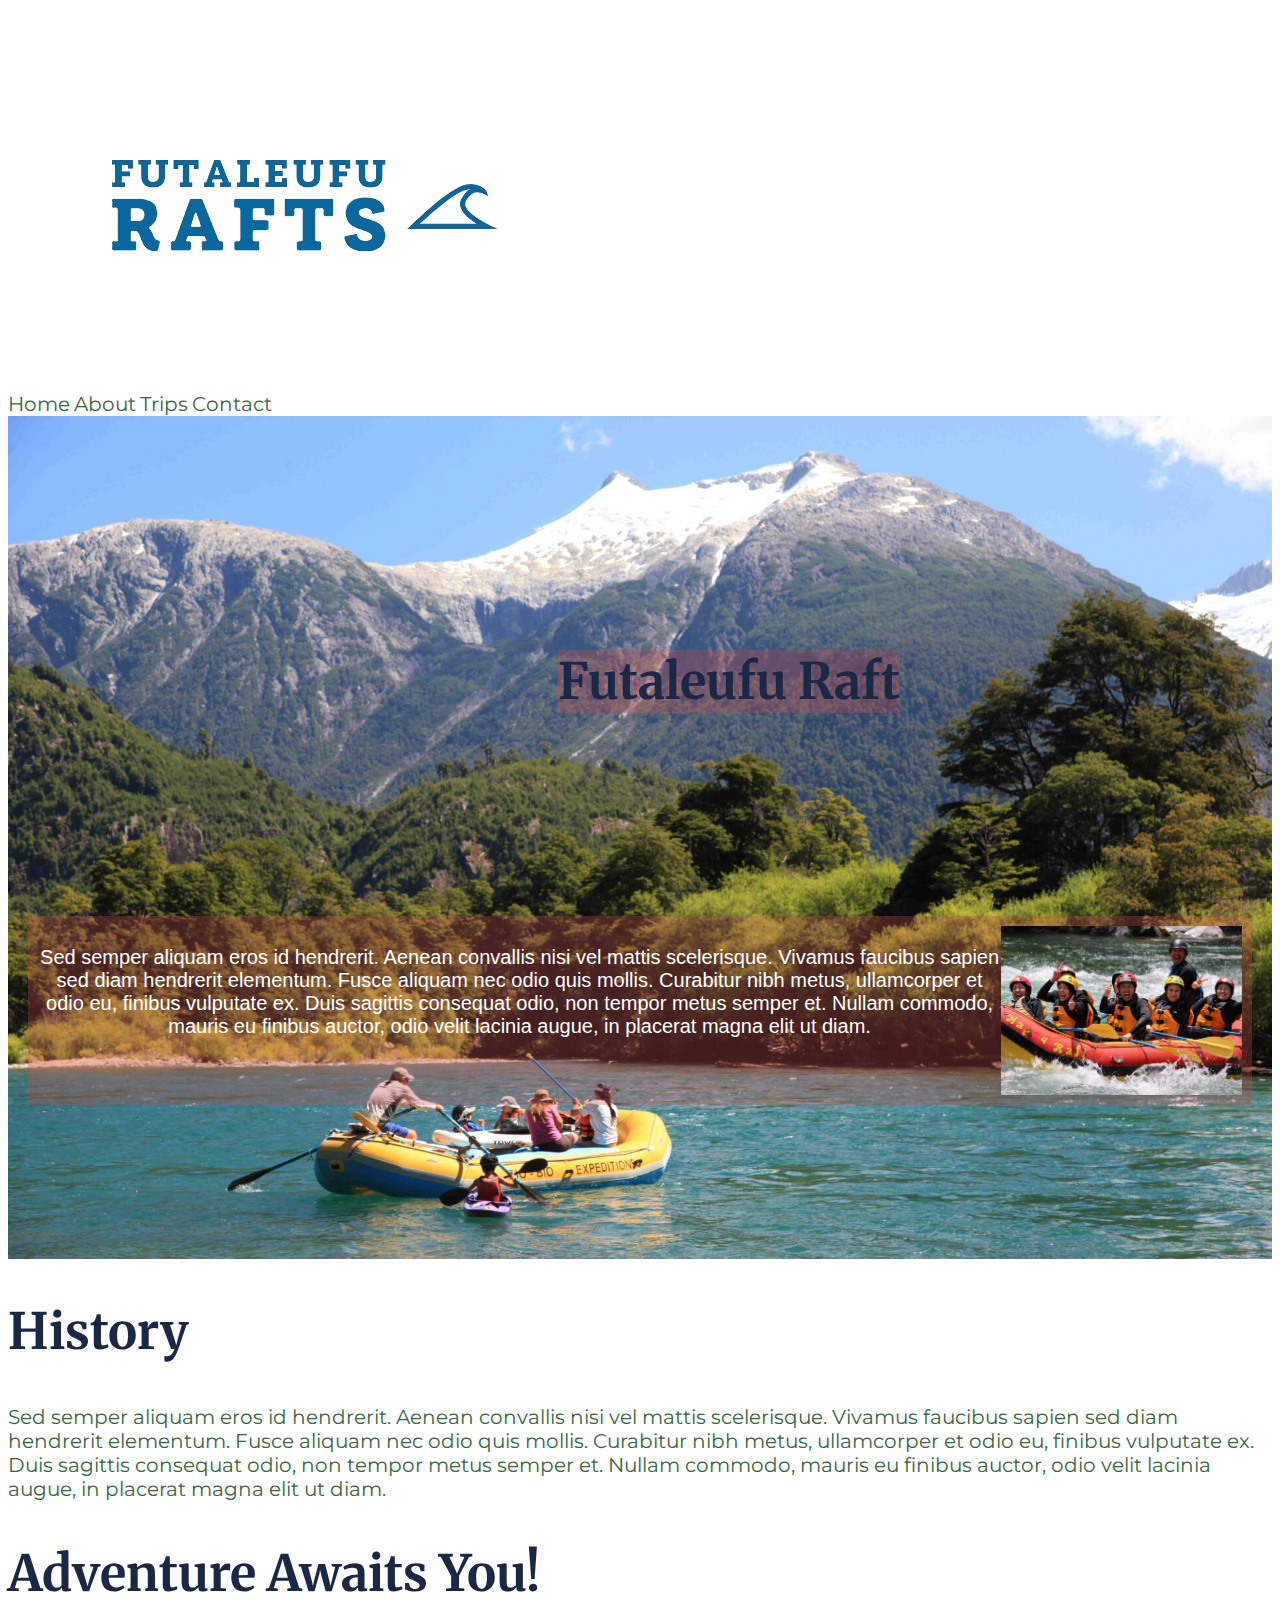
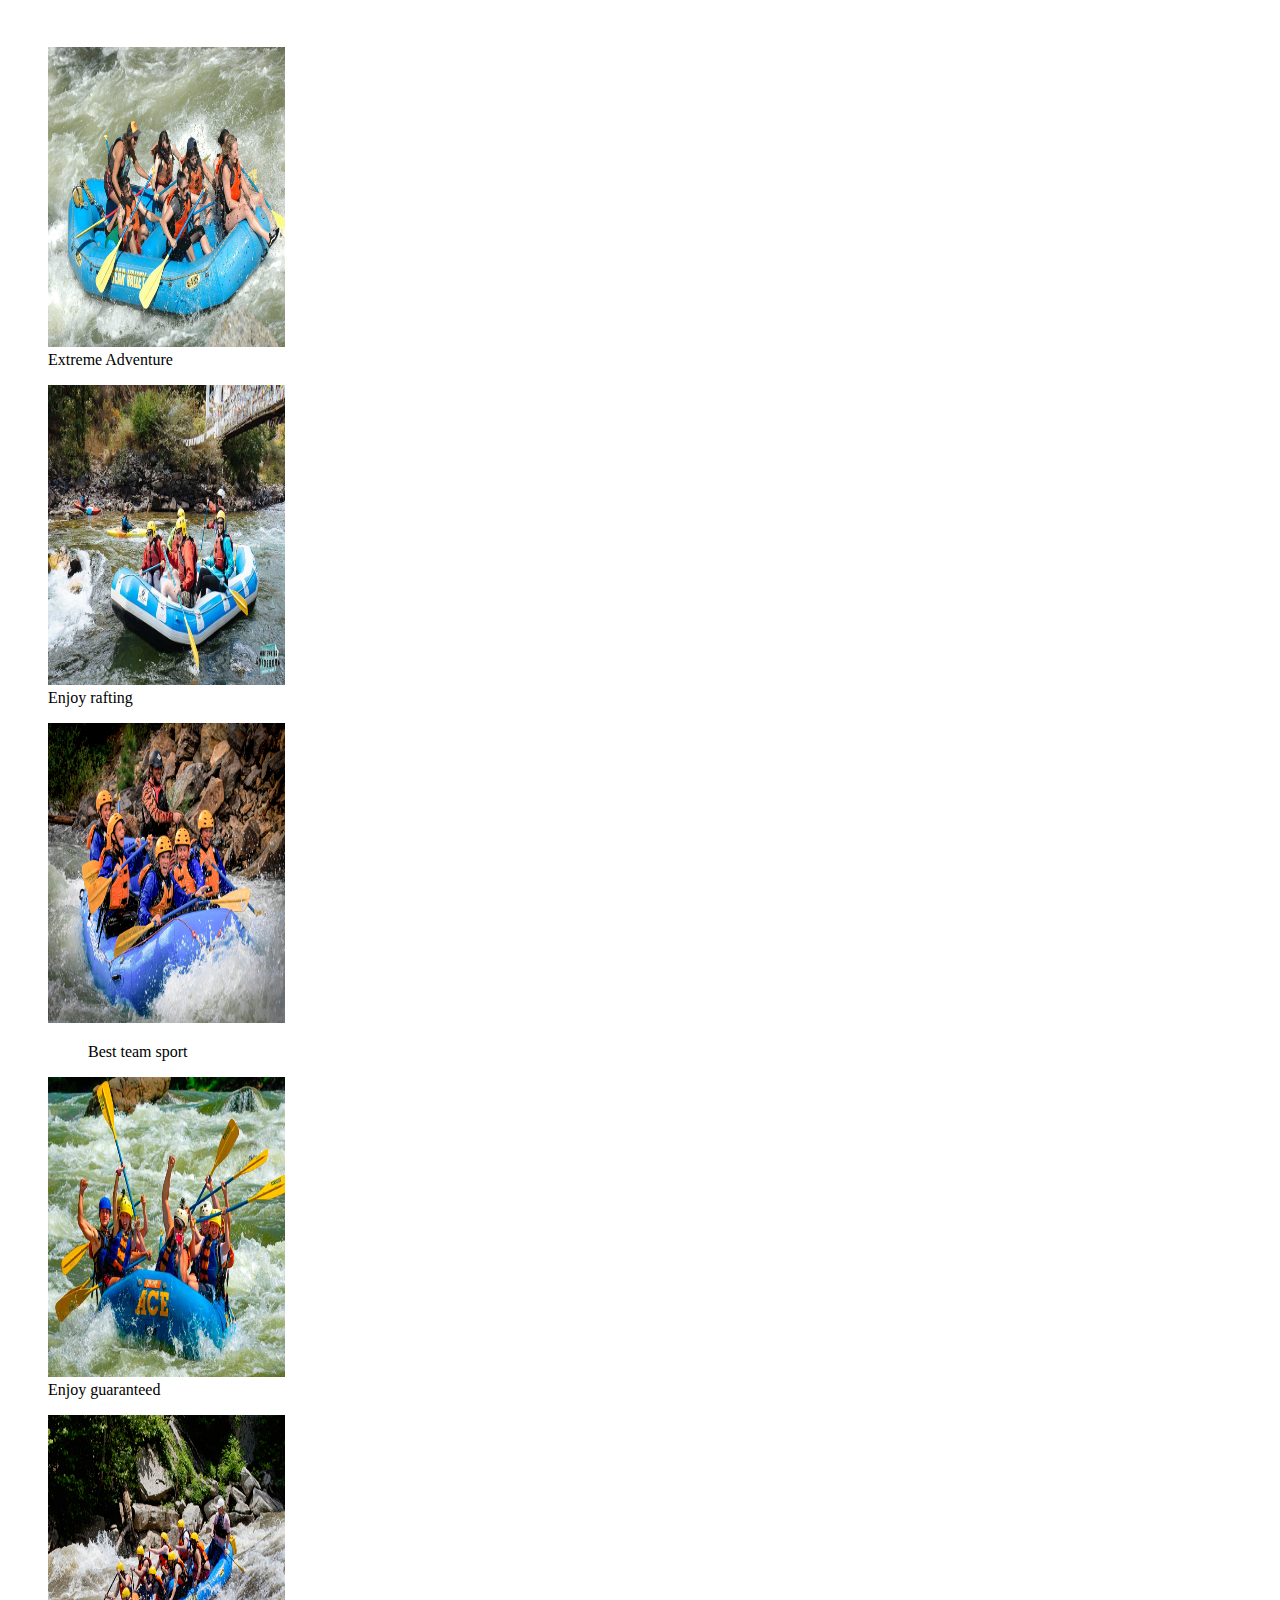
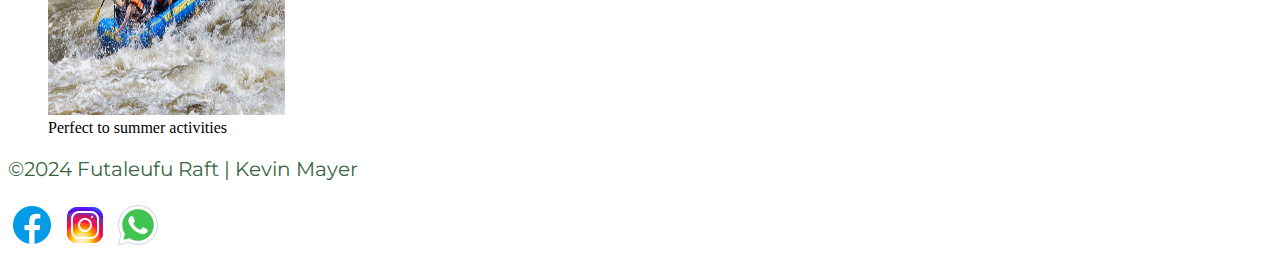
<file: wwr/index.html>
<!DOCTYPE html>
<html lang="en">
  <head>
    <meta charset="UTF-8">
    <meta name="viewport" content="width=device-width, initial-scale=1.0" />
    <title>Futaleufu Raft| About us</title>
    <link rel="stylesheet" href="styles/rafting.css" />
    <meta
      name="description"
      content="This website is the about us section of the company"
    />
    <meta name="author" content="Kevin Mayer" />
  </head>
  <body>
    <header>
      <img src="images/logo.png" alt="logo" />
      <nav>
        <a href="index.html">Home</a>
        <a href="about.html">About</a>
        <a href="trips.html">Trips</a>
        <a href="contact.html">Contact</a>
      </nav>
    </header>
    <main>
      <div class="hero">
        <img src="images/hero.jpg" alt="hero" class="hero-img" />
        <h1>Futaleufu Raft</h1>
        <article>
          <p>
            Sed semper aliquam eros id hendrerit. Aenean convallis nisi vel
            mattis scelerisque. Vivamus faucibus sapien sed diam hendrerit
            elementum. Fusce aliquam nec odio quis mollis. Curabitur nibh metus,
            ullamcorper et odio eu, finibus vulputate ex. Duis sagittis
            consequat odio, non tempor metus semper et. Nullam commodo, mauris
            eu finibus auctor, odio velit lacinia augue, in placerat magna elit
            ut diam.
          </p>
          <img src="images/happy_clients.jpeg" alt="happy clients" />
        </article>
      </div>

      <section class="history">
        <h2>History</h2>
        <p>
          Sed semper aliquam eros id hendrerit. Aenean convallis nisi vel mattis
          scelerisque. Vivamus faucibus sapien sed diam hendrerit elementum.
          Fusce aliquam nec odio quis mollis. Curabitur nibh metus, ullamcorper
          et odio eu, finibus vulputate ex. Duis sagittis consequat odio, non
          tempor metus semper et. Nullam commodo, mauris eu finibus auctor, odio
          velit lacinia augue, in placerat magna elit ut diam.
        </p>
      </section>
      <section class="figure-div">
        <h2 class="figure-title">Adventure Awaits You!</h2>
        <figure class="img-1">
          <img src="images/example1.jpg" alt="raftexample1" class="example" />
          <figcaption>Extreme Adventure</figcaption>
        </figure>
        <figure class="img-2">
          <img src="images/example2.jpg" alt="raftexample2" class="example" />
          <figcaption>Enjoy rafting</figcaption>
        </figure>
        <figure class="img-3">
          <img src="images/example3.jpg" alt="raftexample3" class="example" />
          <figure>Best team sport</figure>
        </figure>
        <figure class="img-4">
          <img src="images/example4.jpg" alt="raftexample4" class="example" />
          <figcaption>Enjoy guaranteed</figcaption>
        </figure>
        <figure class="img-5">
          <img src="images/example5.jpg" alt="raftexample5" class="example" />
          <figcaption>Perfect to summer activities</figcaption>
        </figure>
      </section>
    </main>
    <footer>
      <p>©2024 Futaleufu Raft | Kevin Mayer</p>
      <div>
        <a href="https://facebook.com">
          <img src="images/facebook.png" alt="facebook" />
        </a>
        <a href="https://instagram.com">
          <img src="images/instagram.png" alt="instagram" />
        </a>
        <a href="https://whatsapp.com">
          <img src="images/whatsapp.png" alt="whatsapp" />
        </a>
      </div>
    </footer>
  </body>
</html>
</file>
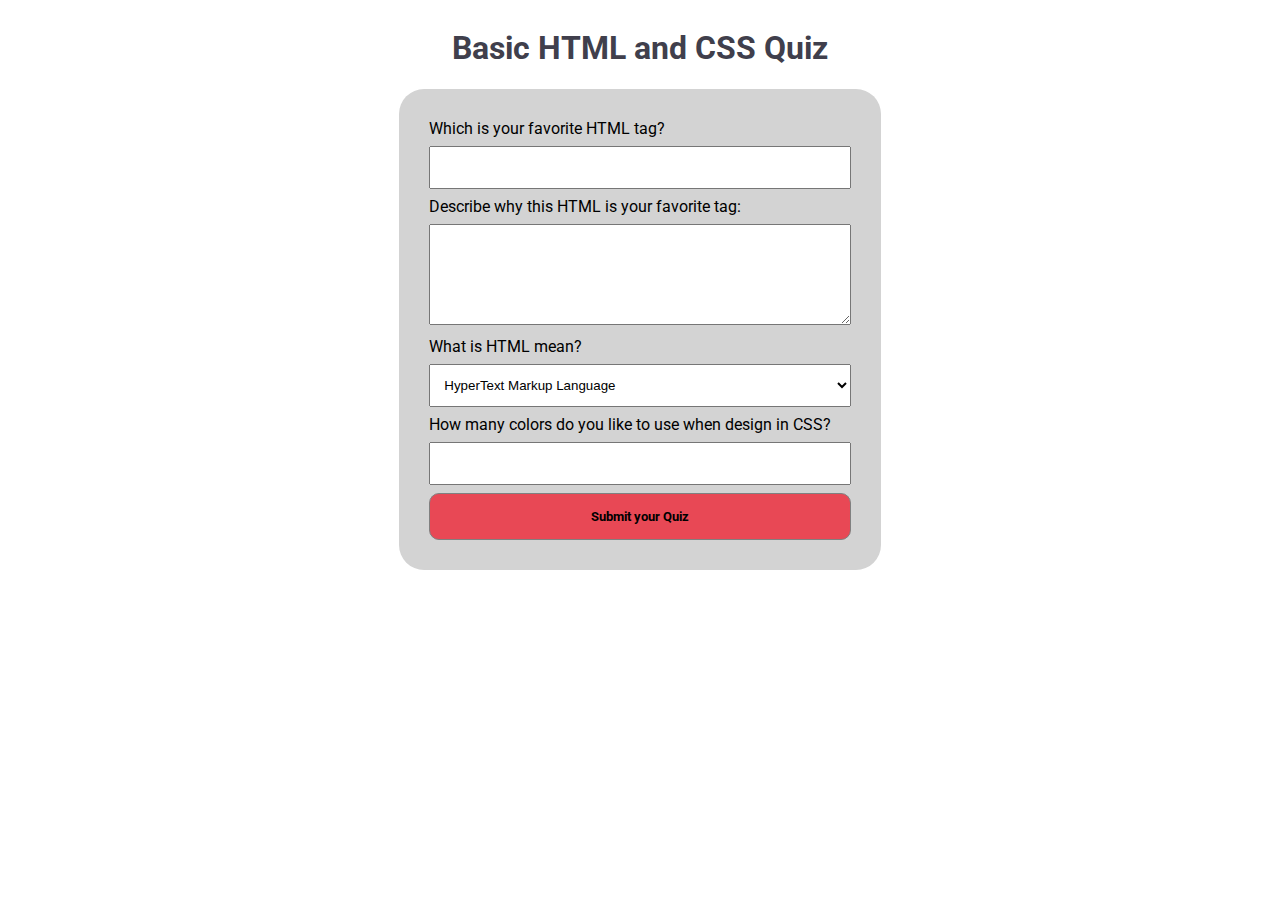
<file: quiz.html>
<!DOCTYPE html>
<html lang="en">
<head>
    <meta charset="UTF-8">
    <meta name="viewport" content="width=device-width, initial-scale=1.0">
    <title>Quizz</title>
    <link rel="stylesheet" href="styles/quiz.css">
</head>
<body>
    <main>
        <h1>Basic HTML and CSS Quiz</h1>
        <form action="">
            <label for="name"> Which is your favorite HTML tag?
                <br>
                <input type="text" name="q1" id="q1">
            </label>
            <label for=""> Describe why this HTML is your favorite tag:
                <br>
                <textarea name="q2" id="q2" rows="5" cols="50"></textarea>
            </label>
            <label for=""> What is HTML mean?
                <br>
                <select name="q3" id="q3">
                    <option value="value1">HyperText Markup Language</option>
                    <option value="value2">How To Meet ladies</option>
                    <option value="value3">How To Make Laundry</option>
                    <option value="value4">I know not</option>
                </select>
            </label>
            <label for=""> How many colors do you like to use when design in CSS?
                <br>
                <input type="number" name="q4" id="q4">
            </label>
            <button type="submit"> Submit your Quiz</button>
        </form>
    </main>
</body>
</html>
</file>
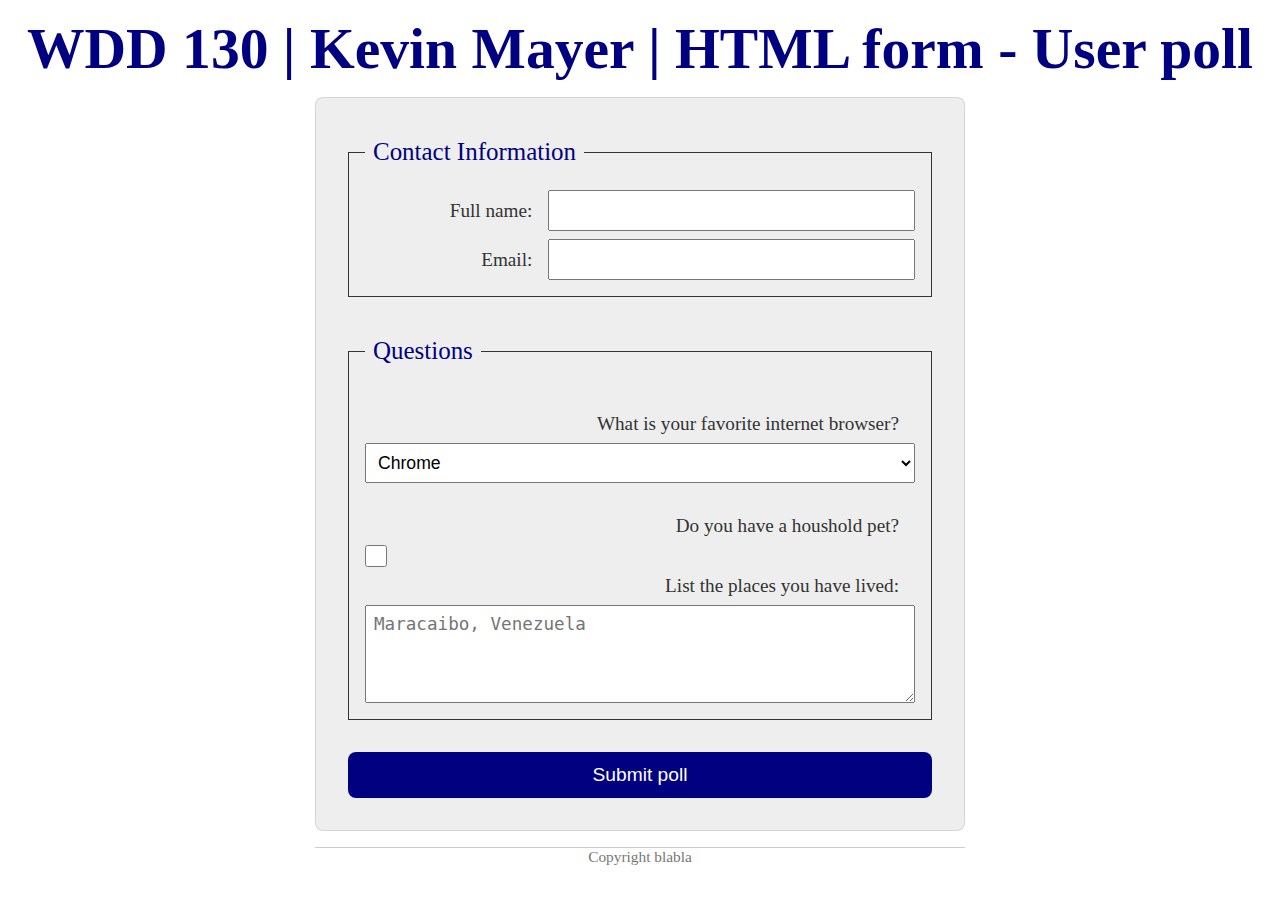
<file: week5/poll-form.html>
<!DOCTYPE html>
<html lang="en">
<head>
    <meta charset="UTF-8">
    <meta name="viewport" content="width=device-width, initial-scale=1.0">
    <title>WDD 130 | HTML form  - User Poll</title>
    <link rel="stylesheet" href="styles.css">
</head>
<body>
    <header>
        <h1>WDD 130 | Kevin Mayer | HTML form - User poll</h1>
    </header>
    <main>
        <form action="">
            <fieldset>
                <legend>Contact Information</legend>
                <div class="form-item column2">
                    <label for="fullname">Full name:</label>
                    <input type="text" id="fullname" name="fullname">
                </div>
                <div class="form-item column2">
                    <label for="useremail">Email:</label>
                    <input type="email" id="useremail" name="useremail">
                </div>
            </fieldset>

            <fieldset class="centerer">
                <legend>Questions</legend>
                <div class="column1"></div>
                    <label for="browser">What is your favorite internet browser?</label>
                    <select name="browser" id="browser">
                        <option value="chrome">Chrome</option>
                        <option value="firefox">Firefox</option>
                        <option value="safari">Safari</option>
                        <option value="edge">Edge</option>
                        <option value="brave">Brave</option>
                        <option value="other">Other</option>
                    </select>
                </div>
                <div class="column1"></div>
                    <label for="pet">Do you have a houshold pet?</label>
                    <input type="checkbox" id="pet" name="pet">
                </div>
                <label for="feedback">List the places you have lived:</label>
                <textarea name="feedback" id="feedback" rows="4" placeholder="Maracaibo, Venezuela"></textarea>
            </fieldset>
            <button type="submit">Submit poll</button>
        </form>
    </main>
    <footer>
        <p>Copyright blabla</p>
    </footer>
</body>
</html>
</file>
<file: wwr/styles/rafting.css>
@import url('https://fonts.googleapis.com/css2?family=Merriweather:ital,wght@0,300;0,400;0,700;0,900;1,300;1,400;1,700;1,900&family=Montserrat:ital,wght@0,100..900;1,100..900&display=swap');

:root{
    --tittle-color: #1b2845;
    --nav-color: #386641;
}

.hero {
    position: relative;
    width: 100%;
    height: auto;
    display: flex;
    text-align: center;

}

.hero-img {
    display: block;
    width: 100%;
    height: auto;
}

.hero h1 {
    position: absolute;
    background-color: rgba(201, 76, 76, 0.3);
    margin-left: 550px;
    top: 200px;
}

.hero article {
    position: absolute;
    display: flex;
    flex-direction: row;
    background-color: rgba(201, 76, 76, 0.3);
    margin: 20px;
    padding: 10px;
    height: 20%;
    margin-top: 500px;
}

.hero article img {
    width: 20%;
    height: auto;
}

.hero article p {
    color: white;
    font-family:'Segoe UI', Tahoma, Geneva, Verdana, sans-serif;
}

.example{
    width: 20%;
    height: 300px;
}

p, a{
    font-family: "montserrat", sans-serif;
    font-size: 20px;
    text-decoration: none;
    color: var(--nav-color);
}

h1, h2{
    font-family: "merriweather", serif;
    font-size: 50px;
    color: var(--tittle-color);
}
</file>
<file: styles/quiz.css>
@import url('https://fonts.googleapis.com/css2?family=Roboto:ital,wght@0,100;0,300;0,400;0,500;0,700;0,900;1,100;1,300;1,400;1,500;1,700;1,900&display=swap');

main {
  display: grid;
  grid-template-columns: repeat(3, 1fr);
  justify-items: center;
}

h1 {
  grid-column: 2 / 3;
  font-family: "Roboto", sans-serif;
  font-weight: 700;
  font-style: normal;
  color: #403F4C;
}
form {
  grid-column: 2 / 3;
  display: flex;
  flex-direction: column;
  justify-items: center;
  background-color: lightgray;
  border-radius: 25px;
  padding: 30px 30px;
  width: fit-content;
  width: 100%;
}

label {
    font-family: "Roboto", sans-serif;
    font-weight: 400;
    font-style: normal;
}
#q1, #q2, #q3, #q4 {
    width: 100%;
    padding: 12px 10px;
    margin: 8px 0;
    box-sizing: border-box;
}

button {
    background-color: #E84855;
    border: 1px solid gray;
    border-radius: 10px;
    padding: 15px 0;
    grid-column: 2 / 3;
    font-family: "Roboto", sans-serif;
    font-weight: 700;
    font-style: normal;
}

button:hover {
    background-color: #403F4C;
    cursor: pointer;
    color: white;
}
</file>
<file: week5/styles.css>
*{
    margin: 0;
    padding: 0;
    box-sizing: border-box;
}

body{
    font-size: 1.2em;
    color: #333;
    background: #ffff;
}

header{
    margin: 1rem;
    font-size: 1.5em;
    color: navy;
    text-align: center;
}

form{
    width: 650px;
    margin: 0 auto;
    padding: 1rem;
    border: 1px solid rgba(0, 0, 0, 0.1);
    border-radius: 0.5rem;
    background-color: #eee;
    display: grid;
}

fieldset{
    display: grid;
    grid-gap: .5rem;
    margin: 1rem;
    border: 1px solid;
    padding: 1rem;
}

legend{
    padding: 0.5rem;
    color: navy;
    font-size: 1.3em;
}

label{
    text-align: right;
    padding-right: 1rem;
}

input, select, textarea{
    padding: 0.5rem;
    font-size: 1.1rem;
}

input[type="checkbox"] {
    width: 22px;
    height: 22px;
    vertical-align: bottom;
}

button{
    margin: 1rem;
    background-color: navy;
    color: #ffff;
    border: none;
    border-radius: .5rem;
    padding: .75rem;
    font-size: 1.2rem;
}

button:hoover{
    background-color: darkgreen;
}

footer{
    margin: 1rem auto 0;
    width: 650px;
    text-align: center;
    font-size: 0.8em;
    color: #777;
    border-top: 1px solid #ccc;
}

.form-item{
    display: grid;
    align-items: center;
}

.column1{
    grid-template-columns: 3fr 1fr;
    margin: 0.5rem 0;
}

.column2{
    grid-template-columns: 1fr 2fr;
}
</file>
